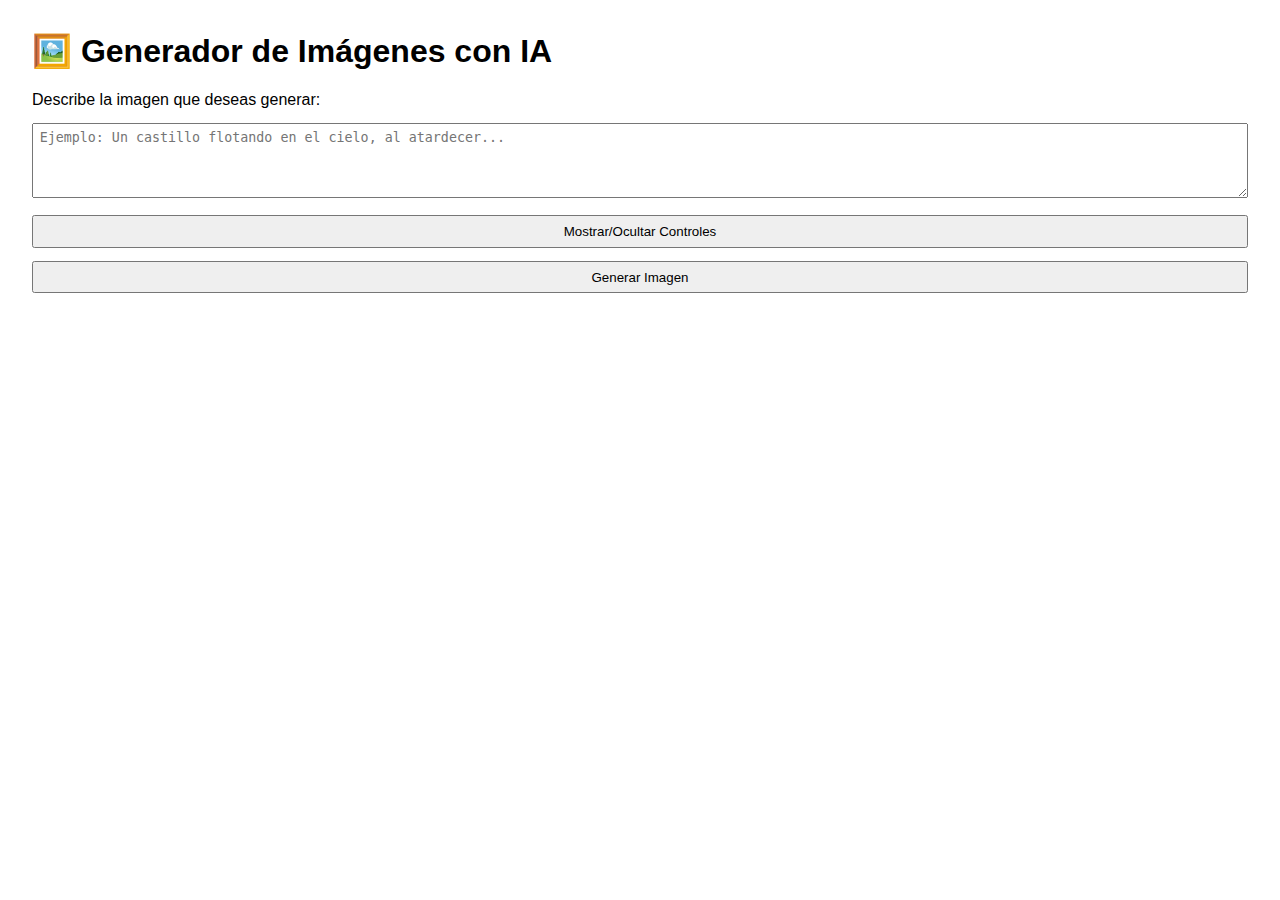
<file: templates/imagen.html>
<!DOCTYPE html>
<html lang="es">
<head>
  <meta charset="UTF-8">
  <title>🎨 Generador de Imágenes</title>
  <style>
    body {
      font-family: Arial, sans-serif;
      margin: 2em;
    }
    textarea, input, button {
      width: 100%;
      margin-top: 1em;
      padding: 0.5em;
      box-sizing: border-box;
    }
    .resultado {
      margin-top: 2em;
    }
    img {
      max-width: 100%;
      border: 1px solid #ccc;
      border-radius: 8px;
    }
    .oculto {
      display: none;
    }
  </style>
</head>
<body>

  <h1>🖼️ Generador de Imágenes con IA</h1>

  <label for="prompt">Describe la imagen que deseas generar:</label>
  <textarea id="prompt" rows="4" placeholder="Ejemplo: Un castillo flotando en el cielo, al atardecer..."></textarea>

  <!-- Sección visible de los controles -->
  <button onclick="toggleControles()">Mostrar/Ocultar Controles</button>

  <div id="controles" class="oculto">
    <label for="width">Ancho (max 768):</label>
    <input type="number" id="width" value="384" min="64" max="768">

    <label for="height">Alto (max 768):</label>
    <input type="number" id="height" value="384" min="64" max="768">

    <label for="steps">Pasos (max 50):</label>
    <input type="number" id="steps" value="50" min="1" max="50">
  </div>

  <button onclick="generarImagen()">Generar Imagen</button>

  <div class="resultado" id="resultado"></div>

  <script>
    // Función para mostrar u ocultar los controles de ancho, alto y pasos
    function toggleControles() {
      const controles = document.getElementById('controles');
      controles.classList.toggle('oculto');
    }

    // Función para generar la imagen
    async function generarImagen() {
      const prompt = document.getElementById('prompt').value;
      const width = document.getElementById('width').value;
      const height = document.getElementById('height').value;
      const steps = document.getElementById('steps').value;
      const resultadoDiv = document.getElementById('resultado');

      if (!prompt.trim()) {
        resultadoDiv.innerHTML = '<p style="color:red;">⚠️ Escribe un prompt para generar la imagen.</p>';
        return;
      }

      resultadoDiv.innerHTML = '⌛ Generando imagen... por favor espera...';

      try {
        const response = await fetch('/generar_imagen', {
          method: 'POST',
          headers: { 'Content-Type': 'application/json' },
          body: JSON.stringify({ prompt, width, height, steps })
        });

        if (!response.ok) {
          const errorData = await response.json();
          throw new Error(errorData.error || 'Error desconocido al generar imagen');
        }

        const blob = await response.blob();
        const imgUrl = URL.createObjectURL(blob);

        resultadoDiv.innerHTML = `<h3>Imagen generada:</h3><img src="${imgUrl}" alt="Imagen generada">`;
      } catch (err) {
        resultadoDiv.innerHTML = `<p style="color:red;">❌ Error: ${err.message}</p>`;
      }
    }
  </script>

</body>
</html>
</file>
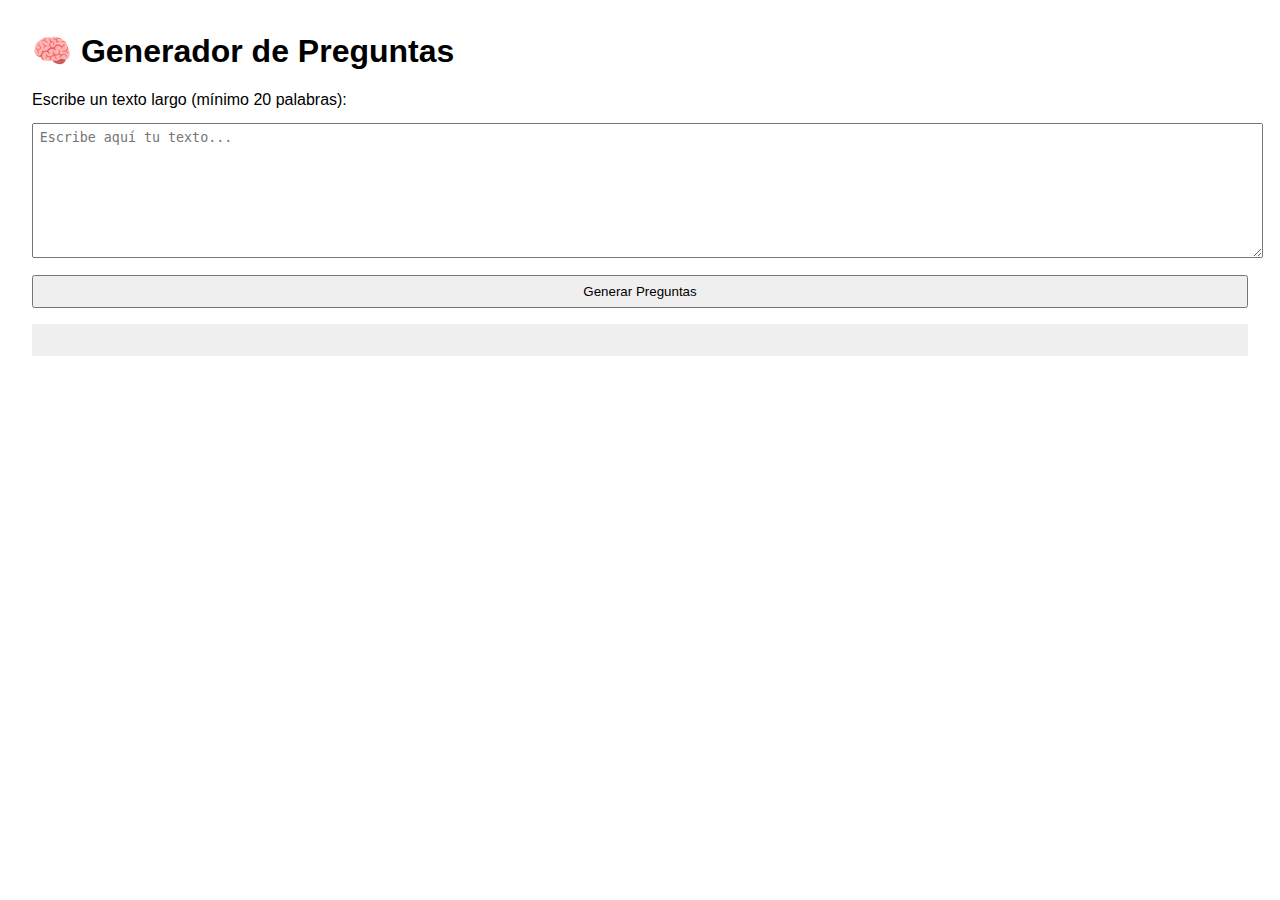
<file: templates/preguntas.html>
<!DOCTYPE html>
<html lang="es">
<head>
  <!-- Configuración básica del documento -->
  <meta charset="UTF-8">
  <title>Generador de Preguntas</title>
  <!-- Estilos CSS para la interfaz de usuario -->
  <style>
    /* Estilos generales de la página */
    body {
      font-family: Arial, sans-serif;  /* Fuente principal legible */
      margin: 2em;  /* Margen exterior para mejor espaciado */
    }
    /* Estilos consistentes para elementos de formulario */
    textarea, input, button {
      width: 100%;  /* Ocupar todo el ancho disponible */
      margin-top: 1em;  /* Espaciado superior uniforme */
      padding: 0.5em;  /* Relleno interno para mejor usabilidad */
    }
    /* Estilo para el área de resultados */
    .resultado {
      background-color: #f0f0f0;  /* Fondo diferenciado para resultados */
      padding: 1em;  /* Espaciado interno */
      margin-top: 1em;  /* Separación del resto de elementos */
    }
  </style>
</head>
<body>
<!-- Sección principal del generador de preguntas -->
  <h1>🧠 Generador de Preguntas</h1>
  
  <!-- Campo para ingresar el texto base -->
  <label for="texto">Escribe un texto largo (mínimo 20 palabras):</label>
  <textarea id="texto" rows="8" placeholder="Escribe aquí tu texto..."></textarea>
  
  <!-- Botón para iniciar la generación de preguntas -->
  <button onclick="generarPreguntas()">Generar Preguntas</button>

  <!-- Contenedor para mostrar los resultados -->
  <div id="resultado" class="resultado"></div>

<!-- Script con la lógica principal de la aplicación -->
  <script>
    /**
     * Función asíncrona para generar preguntas basadas en un texto
     * Se comunica con un backend mediante API REST
     */
    async function generarPreguntas() {
      // Obtener el texto ingresado por el usuario
      const texto = document.getElementById('texto').value;
      
      // Referencia al contenedor de resultados
      const resultadoDiv = document.getElementById('resultado');
      
      // Mostrar estado de procesamiento
      resultadoDiv.innerHTML = '⌛ Generando preguntas...';

      try {
        // Enviar solicitud POST al endpoint del backend
        const response = await fetch('/generar_preguntas', {
          method: 'POST',  // Método HTTP
          headers: { 'Content-Type': 'application/json' },  // Cabeceras
          body: JSON.stringify({ texto })  // Datos enviados al servidor
        });

        // Procesar la respuesta JSON del servidor
        const data = await response.json();
        
        // Si la respuesta contiene preguntas, mostrarlas en una lista
        if (data.preguntas_generadas) {
          resultadoDiv.innerHTML = '<h3>Preguntas Generadas:</h3><ul>' +
            // Convertir array de preguntas en elementos <li>
            data.preguntas_generadas.map(p => `<li>${p}</li>`).join('') + '</ul>';
        } else {
          // Mostrar mensaje de error si existe
          resultadoDiv.innerHTML = `<strong>Error:</strong> ${data.error}`;
        }
      } catch (error) {
        // Manejar errores de conexión o del servidor
        resultadoDiv.innerHTML = `<strong>Error de conexión:</strong> ${error.message}`;
      }
    }
  </script>

</body>
</html>
</file>
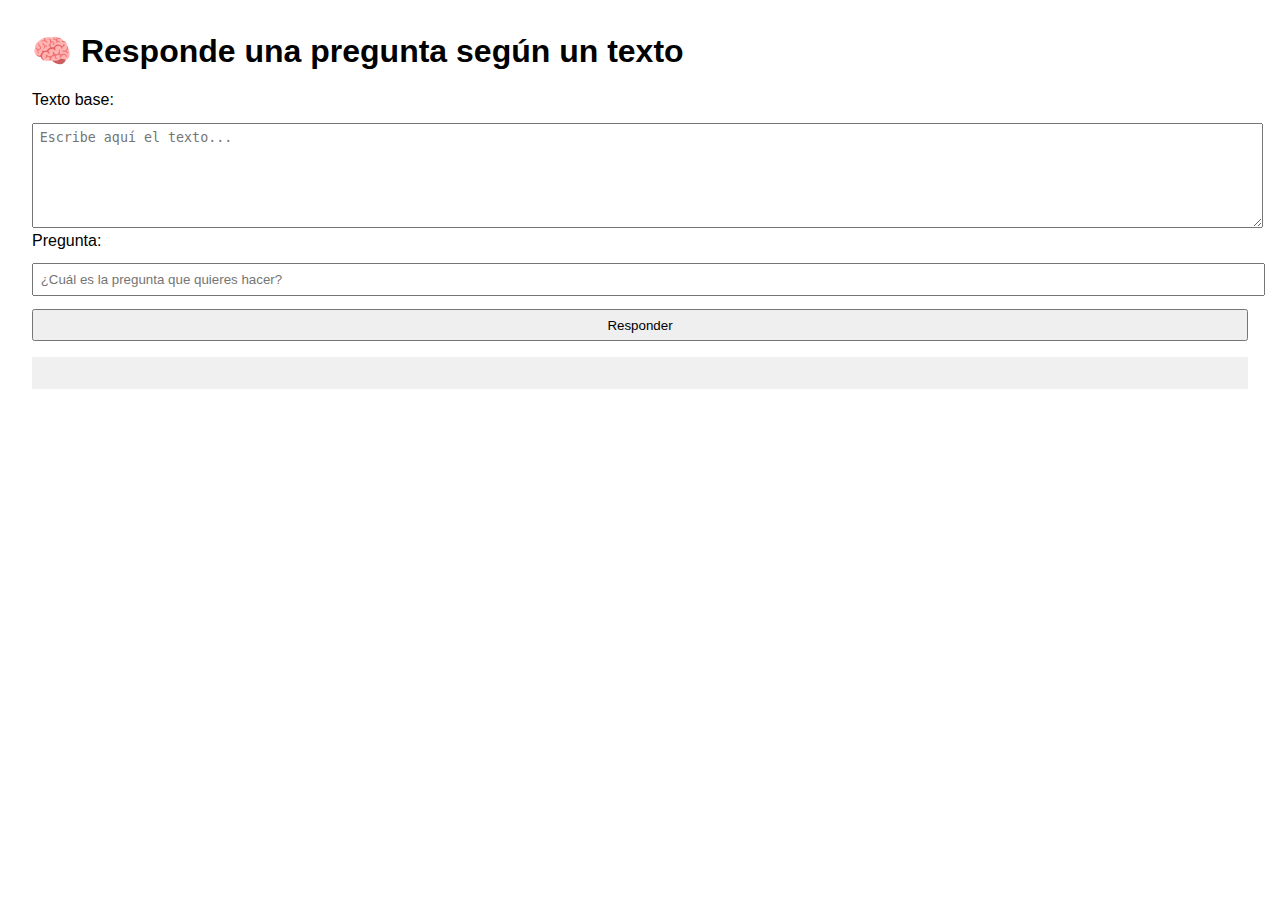
<file: templates/responder.html>
<!DOCTYPE html>
<html lang="es">
<head>
  <!-- Configuración básica del documento HTML -->
  <meta charset="UTF-8">
  <title>Responder Pregunta</title>
  <!-- Estilos CSS para la interfaz -->
  <style>
    /* Estilos generales del cuerpo del documento */
    body {
      font-family: Arial, sans-serif;  /* Fuente principal */
      margin: 2em;  /* Margen exterior para mejor espaciado */
    }
    /* Estilos uniformes para áreas de texto, inputs y botones */
    textarea, input, button {
      width: 100%;  /* Ocupar todo el ancho disponible */
      margin-top: 1em;  /* Margen superior para separación */
      padding: 0.5em;  /* Espaciado interno para mejor legibilidad */
    }
    /* Estilo para el contenedor de resultados */
    .resultado {
      background-color: #f0f0f0;  /* Color de fondo diferenciado */
      padding: 1em;  /* Espaciado interno */
      margin-top: 1em;  /* Margen superior para separación */
    }
  </style>
</head>
<body>

  <!-- Título principal de la aplicación -->
  <h1>🧠 Responde una pregunta según un texto</h1>

  <!-- Sección para ingresar el texto base -->
  <label for="texto">Texto base:</label>
  <textarea id="texto" rows="6" placeholder="Escribe aquí el texto..."></textarea>

  <!-- Sección para ingresar la pregunta -->
  <label for="pregunta">Pregunta:</label>
  <input id="pregunta" type="text" placeholder="¿Cuál es la pregunta que quieres hacer?">

  <!-- Botón para enviar la consulta -->
  <button onclick="responder()">Responder</button>

  <!-- Contenedor para mostrar los resultados -->
  <div id="resultado" class="resultado"></div>

  <script>
    /**
     * Función asíncrona para obtener respuesta a una pregunta basada en un texto
     * Se comunica con un backend mediante API REST
     */
    async function responder() {
      // Obtener los valores ingresados por el usuario
      const texto = document.getElementById('texto').value;
      const pregunta = document.getElementById('pregunta').value;
      
      // Referencia al div de resultados
      const resultadoDiv = document.getElementById('resultado');
      
      // Mostrar estado de procesamiento
      resultadoDiv.innerHTML = '⌛ Buscando respuesta...';

      try {
        // Enviar solicitud POST al endpoint '/pregunta'
        const response = await fetch('/pregunta', {
          method: 'POST',  // Método HTTP
          headers: { 'Content-Type': 'application/json' },  // Tipo de contenido
          body: JSON.stringify({ texto, pregunta })  // Datos enviados al servidor
        });

        // Procesar la respuesta JSON del servidor
        const data = await response.json();
        
        // Mostrar resultados o errores
        if (data.resultado) {
          resultadoDiv.innerHTML = `<h3>Respuesta:</h3><p>${data.resultado}</p>`;
        } else {
          resultadoDiv.innerHTML = `<strong>Error:</strong> ${data.error}`;
        }
      } catch (error) {
        // Manejar errores de red o del servidor
        resultadoDiv.innerHTML = `<strong>Error de conexión:</strong> ${error.message}`;
      }
    }
  </script>

</body>
</html>
</file>
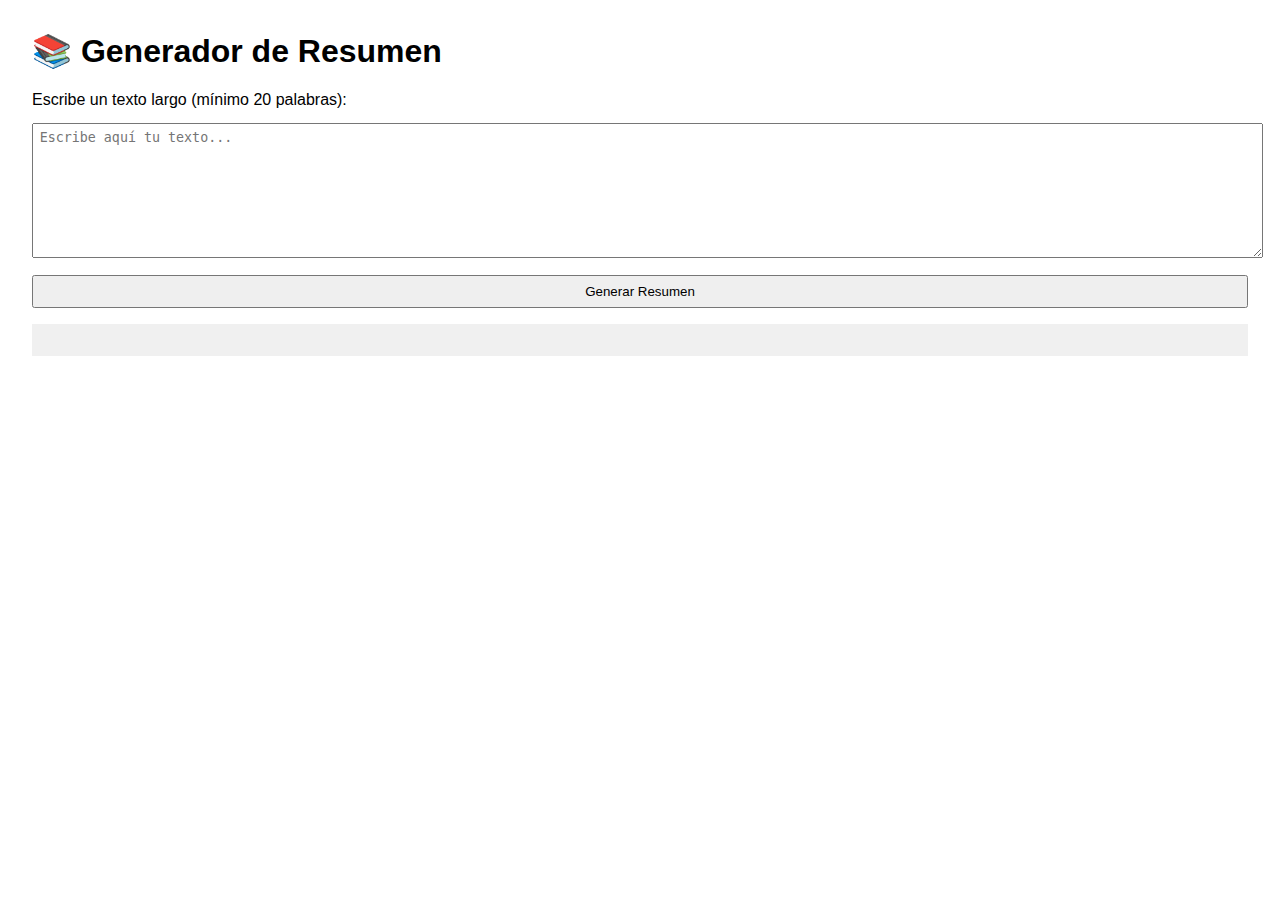
<file: templates/resumen.html>
<!DOCTYPE html>
<html lang="es">
<head>
  <!-- Configuración básica del documento -->
  <meta charset="UTF-8">
  <title>Generador de Resumen</title>
  <!-- Estilos CSS para la página -->
  <style>
    /* Estilos generales del cuerpo del documento */
    body {
      font-family: Arial, sans-serif;  /* Fuente principal */
      margin: 2em;  /* Margen exterior */
    }
    /* Estilos comunes para textareas, inputs y botones */
    textarea, input, button {
      width: 100%;  /* Ocupar todo el ancho disponible */
      margin-top: 1em;  /* Margen superior */
      padding: 0.5em;  /* Espaciado interno */
    }
    /* Estilo para el área de resultados */
    .resultado {
      background-color: #f0f0f0;  /* Color de fondo */
      padding: 1em;  /* Espaciado interno */
      margin-top: 1em;  /* Margen superior */
    }
  </style>
</head>
<body>

  <!-- Título principal de la aplicación -->
  <h1>📚 Generador de Resumen</h1>
  
  <!-- Área de entrada de texto -->
  <label for="texto">Escribe un texto largo (mínimo 20 palabras):</label>
  <textarea id="texto" rows="8" placeholder="Escribe aquí tu texto..."></textarea>
  
  <!-- Botón para generar el resumen -->
  <button onclick="generarResumen()">Generar Resumen</button>

  <!-- Contenedor donde se mostrará el resultado -->
  <div id="resultado" class="resultado"></div>

  <script>
    /**
     * Función asíncrona para generar un resumen del texto proporcionado.
     * Se comunica con un servidor backend mediante una API REST.
     */
    async function generarResumen() {
      // Obtener el texto ingresado por el usuario
      const texto = document.getElementById('texto').value;
      
      // Referencia al div donde se mostrará el resultado
      const resultadoDiv = document.getElementById('resultado');
      
      // Mostrar mensaje de carga mientras se procesa
      resultadoDiv.innerHTML = '⌛ Generando resumen...';

      try {
        // Enviar solicitud POST al endpoint '/resumen' del servidor
        const response = await fetch('/resumen', {
          method: 'POST',  // Método HTTP
          headers: { 'Content-Type': 'application/json' },  // Cabeceras
          body: JSON.stringify({ texto })  // Cuerpo con el texto a resumir
        });

        // Procesar la respuesta del servidor
        const data = await response.json();
        
        // Si la respuesta contiene un resultado, mostrarlo
        if (data.resultado) {
          resultadoDiv.innerHTML = '<h3>Resumen Generado:</h3><p>' + data.resultado + '</p>';
        } else {
          // Si hay un error, mostrarlo al usuario
          resultadoDiv.innerHTML = `<strong>Error:</strong> ${data.error}`;
        }
      } catch (error) {
        // Manejar errores de conexión o del servidor
        resultadoDiv.innerHTML = `<strong>Error de conexión:</strong> ${error.message}`;
      }
    }
  </script>

</body>
</html>
</file>
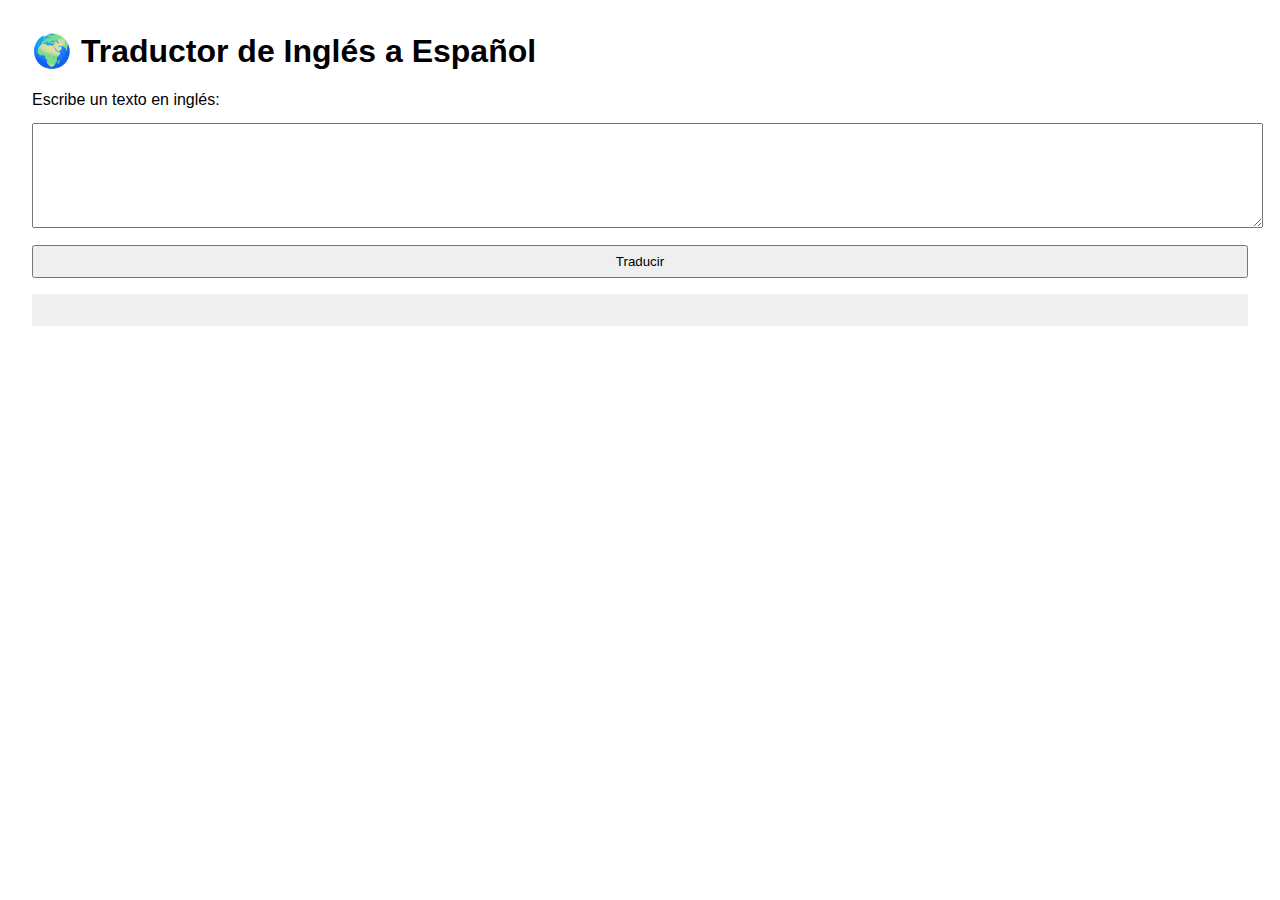
<file: templates/traducir.html>
<!DOCTYPE html>
<html lang="es">
<head>
  <!-- Metadatos básicos -->
  <meta charset="UTF-8">
  <title>Traductor EN ➜ ES</title>
  
  <!-- Estilos CSS para la interfaz -->
  <style>
    body {
      font-family: Arial, sans-serif;  /* Fuente principal */
      margin: 2em;  /* Margen exterior */
    }
    /* Estilos comunes para inputs/textarea/botón */
    textarea, input, button {
      width: 100%;  /* Ocupar todo el ancho */
      margin-top: 1em;  /* Espaciado superior */
      padding: 0.5em;  /* Relleno interno */
    }
    /* Estilo del contenedor de resultados */
    .resultado {
      background-color: #f0f0f0;  /* Fondo gris claro */
      padding: 1em;  /* Relleno interno */
      margin-top: 1em;  /* Espaciado superior */
    }
  </style>
</head>
<body>

  <!-- Encabezado principal -->
  <h1>🌍 Traductor de Inglés a Español</h1>
  
  <!-- Área de entrada de texto -->
  <label for="texto">Escribe un texto en inglés:</label>
  <textarea 
    id="texto" 
    rows="6" 
    placeholder="Escribe aquí tu texto en inglés...">
  </textarea>
  
  <!-- Botón para ejecutar la traducción -->
  <button onclick="traducirTexto()">Traducir</button>

  <!-- Contenedor donde se mostrarán los resultados -->
  <div id="resultado" class="resultado"></div>

  <!-- Script con la lógica de traducción -->
  <script>
    /**
     * Función asíncrona que maneja el proceso de traducción
     * 1. Obtiene el texto del textarea
     * 2. Muestra un mensaje de carga
     * 3. Envía el texto al servidor (/traducir)
     * 4. Muestra el resultado o error
     */
    async function traducirTexto() {
      // 1. Obtener texto a traducir
      const texto = document.getElementById('texto').value;
      const resultadoDiv = document.getElementById('resultado');
      
      // 2. Mostrar estado de carga
      resultadoDiv.innerHTML = '⌛ Traduciendo...';

      try {
        // 3. Enviar petición al backend
        const response = await fetch('/traducir', {
          method: 'POST',
          headers: { 'Content-Type': 'application/json' },
          body: JSON.stringify({ texto })  // Datos en formato JSON
        });

        // Procesar respuesta
        const data = await response.json();
        
        // 4. Mostrar resultados
        if (data.resultado) {
          resultadoDiv.innerHTML = `
            <h3>Traducción:</h3>
            <p>${data.resultado}</p>
          `;
        } else {
          // Manejo de errores del servidor
          resultadoDiv.innerHTML = `<strong>Error:</strong> ${data.error || 'Error desconocido'}`;
        }
      } catch (error) {
        // Manejo de errores de conexión
        resultadoDiv.innerHTML = `<strong>Error de conexión:</strong> ${error.message}`;
      }
    }
  </script>

</body>
</html>
</file>
